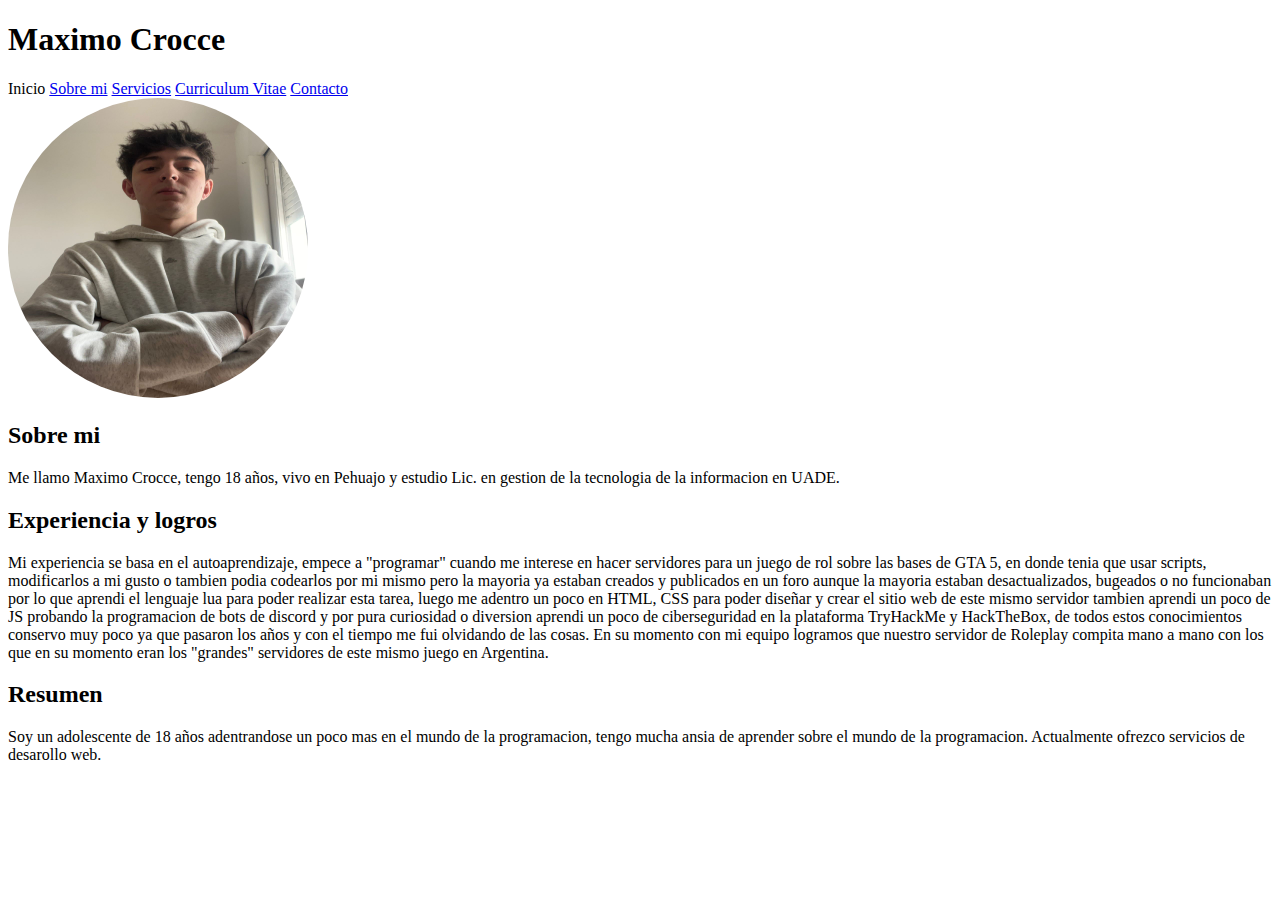
<file: index.html>
<!DOCTYPE html>
<!--[if lt IE 7]>      <html class="no-js lt-ie9 lt-ie8 lt-ie7"> <![endif]-->
<!--[if IE 7]>         <html class="no-js lt-ie9 lt-ie8"> <![endif]-->
<!--[if IE 8]>         <html class="no-js lt-ie9"> <![endif]-->
<!--[if gt IE 8]>      <html class="no-js"> <!--<![endif]-->
<html>
    <head>
        <meta charset="utf-8">
        <meta http-equiv="X-UA-Compatible" content="IE=edge">
        <title>Inicio</title>
        <meta name="description" content="personal blog">
        <meta name="viewport" content="width=device-width, initial-scale=1">
        <!-- ------ <link rel="stylesheet" href="css/main.css"> -- -->
    </head>
    <body>
        <div>
            <h1>Maximo Crocce</h1>
            
            <div class="container">
                <span>Inicio</span> 
                <a href="sobremi.html">Sobre mi</a>
                <a href="trabajos.html">Servicios</a>
                <a href="cv.html">Curriculum Vitae</a>
                <a href="contacto.html">Contacto</a>
            </div>
        </div>

        <div class="wrapper"> <!-- breve presentacion personal -->
            <img src="files/yo.jpeg" alt="Foto Maximo" style="width:300px;height:300px; border-radius: 150px;">
            <div class="text-box">
                <h2>Sobre mi</h2>
                <p>Me llamo Maximo Crocce, tengo 18 años, vivo en Pehuajo y estudio Lic. en gestion de la tecnologia de la informacion en UADE.</p>
            </div>        
        </div>

        <div class="text-box"> <!-- Experiencia y logros -->
            <h2>Experiencia y logros</h2>
            <p>Mi experiencia se basa en el autoaprendizaje, empece a "programar" cuando me interese en hacer servidores para un juego de rol sobre las bases de GTA 5, en donde tenia que usar scripts, modificarlos a mi gusto o tambien podia codearlos por mi mismo pero la mayoria ya estaban creados y publicados en un foro aunque la mayoria estaban desactualizados, bugeados o no funcionaban por lo que aprendi el lenguaje lua para poder realizar esta tarea, luego me adentro un poco en HTML, CSS para poder diseñar y crear el sitio web de este mismo servidor tambien aprendi un poco de JS probando la programacion de bots de discord y por pura curiosidad o diversion aprendi un poco de ciberseguridad en la plataforma TryHackMe y HackTheBox, de todos estos conocimientos conservo muy poco ya que pasaron los años y con el tiempo me fui olvidando de las cosas. En su momento con mi equipo logramos que nuestro servidor de Roleplay compita mano a mano con los que en su momento eran los "grandes" servidores de este mismo juego en Argentina.</p>
        </div>

        <div class="resume"> <!-- Resumen -->
            <h2>Resumen</h2>
            <p>Soy un adolescente de 18 años adentrandose un poco mas en el mundo de la programacion, tengo mucha ansia de aprender sobre el mundo de la programacion.
                Actualmente ofrezco servicios de desarollo web.
            </p>
        </div>

        <!--- <script src="" async defer></script> --->
    </body>
    <style>
    </style>
</html>
</file>
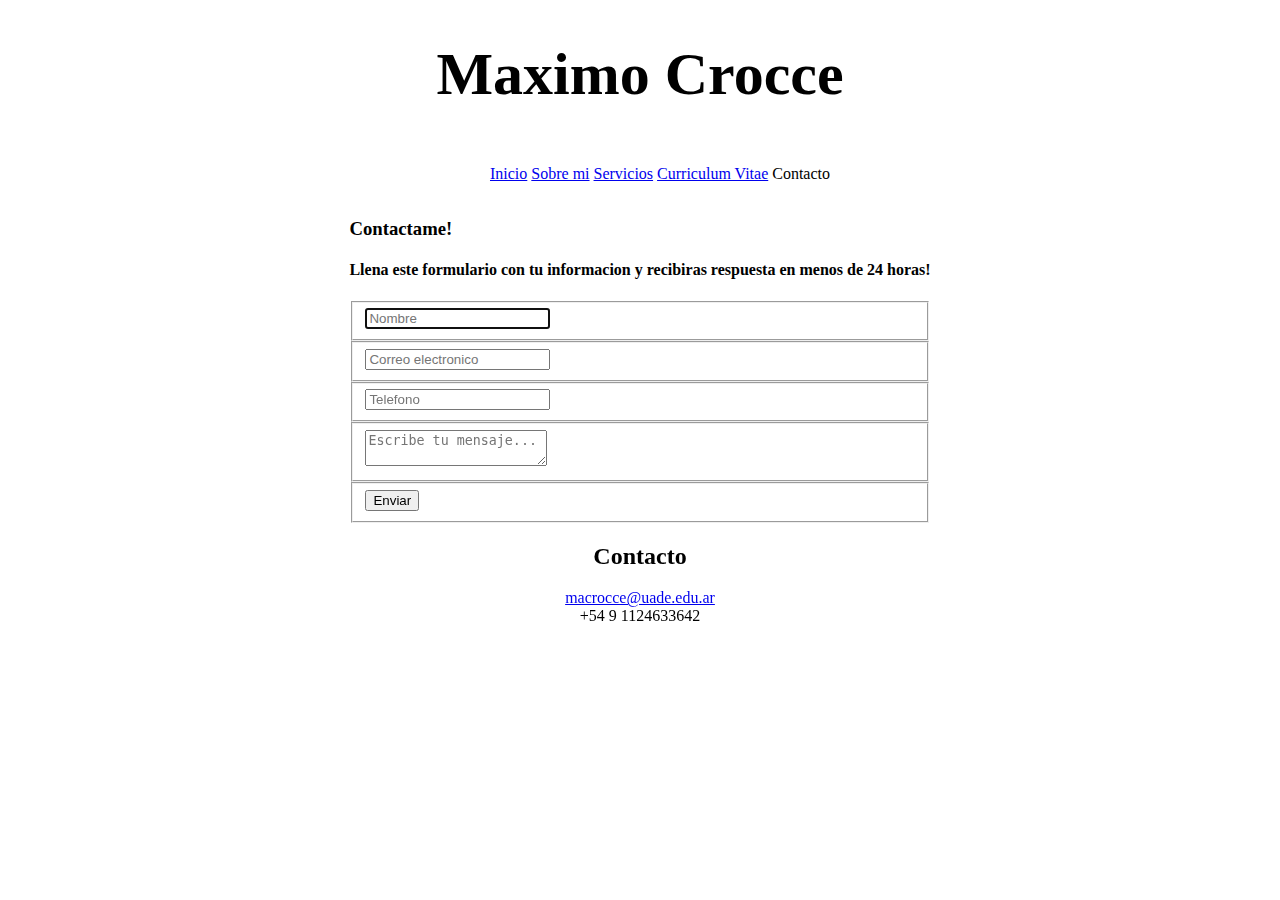
<file: contacto.html>
<!DOCTYPE html>
<!--[if lt IE 7]>      <html class="no-js lt-ie9 lt-ie8 lt-ie7"> <![endif]-->
<!--[if IE 7]>         <html class="no-js lt-ie9 lt-ie8"> <![endif]-->
<!--[if IE 8]>         <html class="no-js lt-ie9"> <![endif]-->
<!--[if gt IE 8]>      <html class="no-js"> <!--<![endif]-->
<html>
    <head>
        <meta charset="utf-8">
        <meta http-equiv="X-UA-Compatible" content="IE=edge">
        <title>Contacto</title>
        <meta name="description" content="">
        <meta name="viewport" content="width=device-width, initial-scale=1">
        <!---- <link rel="stylesheet" href=""> --->
    </head>
    <body>
        <div>
            <h1>Maximo Crocce</h1>
            
            <div class="container">
                <ul>
                    <a href="index.html">Inicio</a>
                    <a href="sobremi.html">Sobre mi</a>
                    <a href="trabajos.html">Servicios</a>
                    <a href="cv.html">Curriculum Vitae</a>
                    <span>Contacto</span>
                </ul>
            </div>
        </div>
        
        <div class="container">  
            <form id="contact" action="" method="post">
              <h3>Contactame!</h3>
              <h4>Llena este formulario con tu informacion y recibiras respuesta en menos de 24 horas!</h4>
              <fieldset>
                <input placeholder="Nombre" type="text" tabindex="1" required autofocus>
              </fieldset>
              <fieldset>
                <input placeholder="Correo electronico" type="email" tabindex="2" required>
              </fieldset>
              <fieldset>
                <input placeholder="Telefono" type="tel" tabindex="3" required>
              </fieldset>
              <fieldset>
                <textarea placeholder="Escribe tu mensaje..." tabindex="5" required></textarea>
              </fieldset>
              <fieldset>
                <button name="submit" type="submit" id="contact-submit" data-submit="...Enviando">Enviar</button>
              </fieldset>
            </form>    
        </div>

        <footer>
            <h2>Contacto</h2>
            <a href="mailto:macrocce@uade.edu.ar?subject=Subject%20Here&body=Body%20text%20here">macrocce@uade.edu.ar</a>
            <div>
                <span>+54 9 1124633642</span>  
            </div>
        </footer>
        <!--- <script src="" async defer></script> --->
    </body>
    <style>
        h1 {
            text-align: center;
            white-space: nowrap; /* Evita que el texto se divida en múltiples líneas */
            font-size: 60px; /* Ajusta el tamaño del texto según sea necesario */
        }
        /* div {
            width:300px;
            margin:auto;
        } */
        .container {
            display: flex;
            justify-content: center; /* Centra horizontalmente */ 
            gap: 10px; /* Espacio entre enlaces */
        }
        footer {
            text-align: center;
        }
    </style>
</html>
</file>
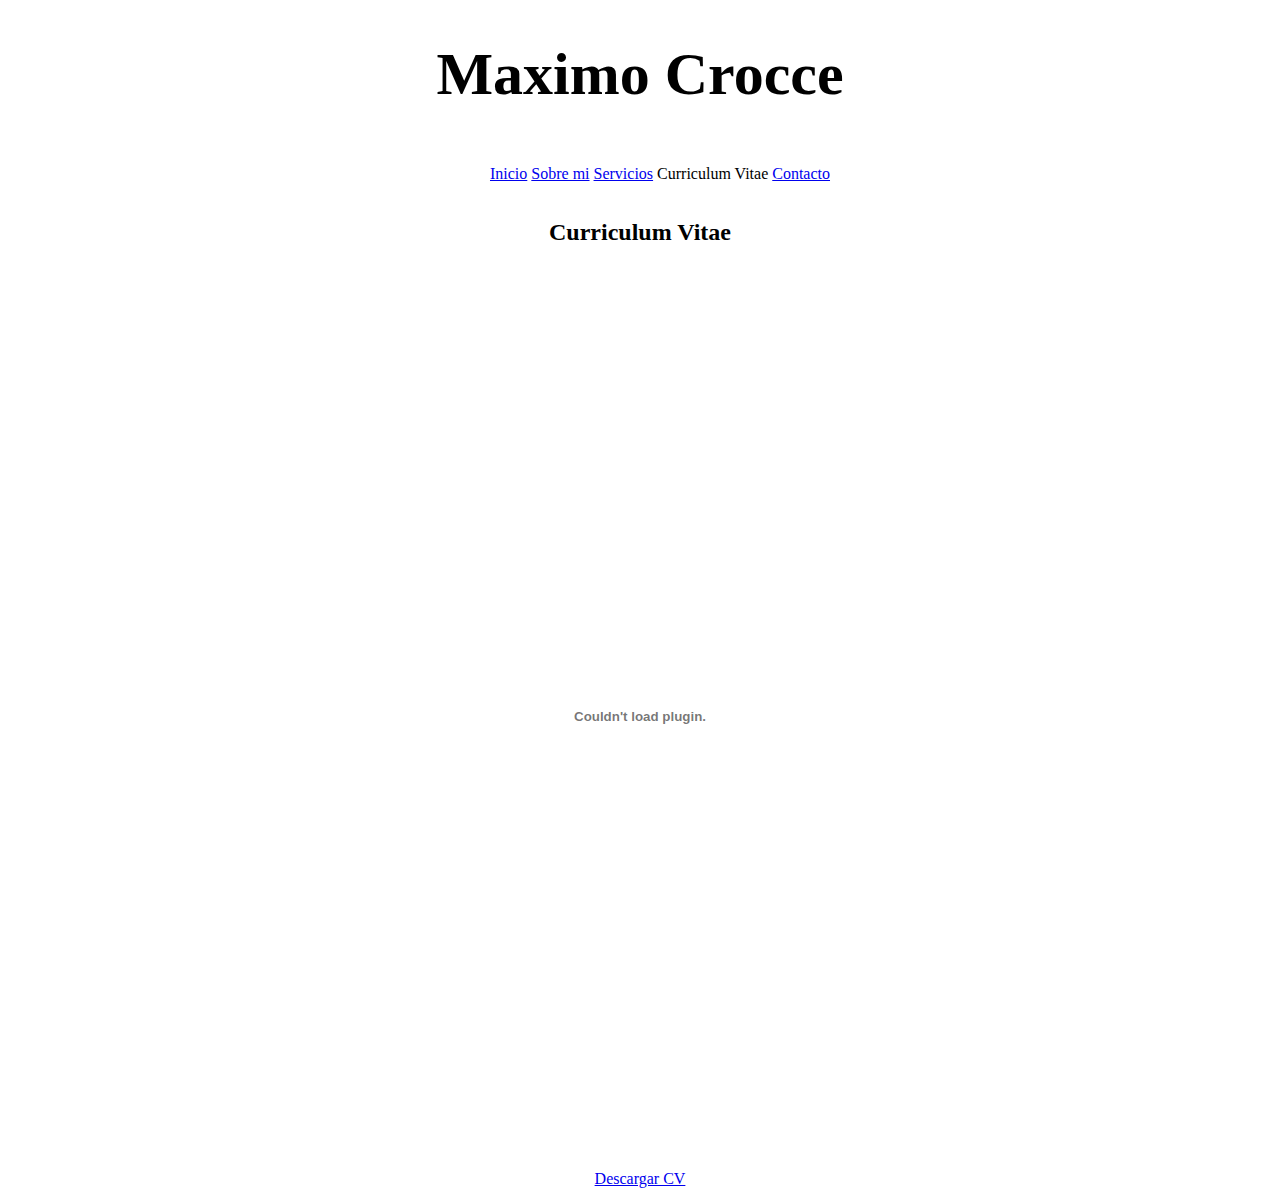
<file: cv.html>
<!DOCTYPE html>
<!--[if lt IE 7]>      <html class="no-js lt-ie9 lt-ie8 lt-ie7"> <![endif]-->
<!--[if IE 7]>         <html class="no-js lt-ie9 lt-ie8"> <![endif]-->
<!--[if IE 8]>         <html class="no-js lt-ie9"> <![endif]-->
<!--[if gt IE 8]>      <html class="no-js"> <!--<![endif]-->
<html>
    <head>
        <meta charset="utf-8">
        <meta http-equiv="X-UA-Compatible" content="IE=edge">
        <title>CV</title>
        <meta name="description" content="">
        <meta name="viewport" content="width=device-width, initial-scale=1">
        <!--- <link rel="stylesheet" href=""> --->
    </head>
    <body>
        <div>
            <h1>Maximo Crocce</h1>
            
            <div class="container">
                <ul>
                    <a href="index.html">Inicio</a>
                    <a href="sobremi.html">Sobre mi</a>
                    <a href="trabajos.html">Servicios</a>
                    <span>Curriculum Vitae</span>
                    <a href="contacto.html">Contacto</a>
                </ul>
            </div>
        </div>


        <div class="pdf">
            <h2>Curriculum Vitae</h2>
            <embed src="files/CV.pdf" type="application/pdf" width="50%" height="900px">
        </div>

        <footer>
            <div>
                <a href="files/cv.pdf" download>Descargar CV</a>
            </div>
        </footer>


        <!--- <script src="" async defer></script> --->
    </body>
    <style>
        h1 {
            text-align: center;
            white-space: nowrap; /* Evita que el texto se divida en múltiples líneas */
            font-size: 60px; /* Ajusta el tamaño del texto según sea necesario */
        }
        .container {
            display: flex;
            justify-content: center; /* Centra horizontalmente */ 
            gap: 15px; /* Espacio entre enlaces */
        }
        .pdf {
            text-align: center;
        }
        footer {
            text-align: center;
        }
    </style>
</html>
</file>
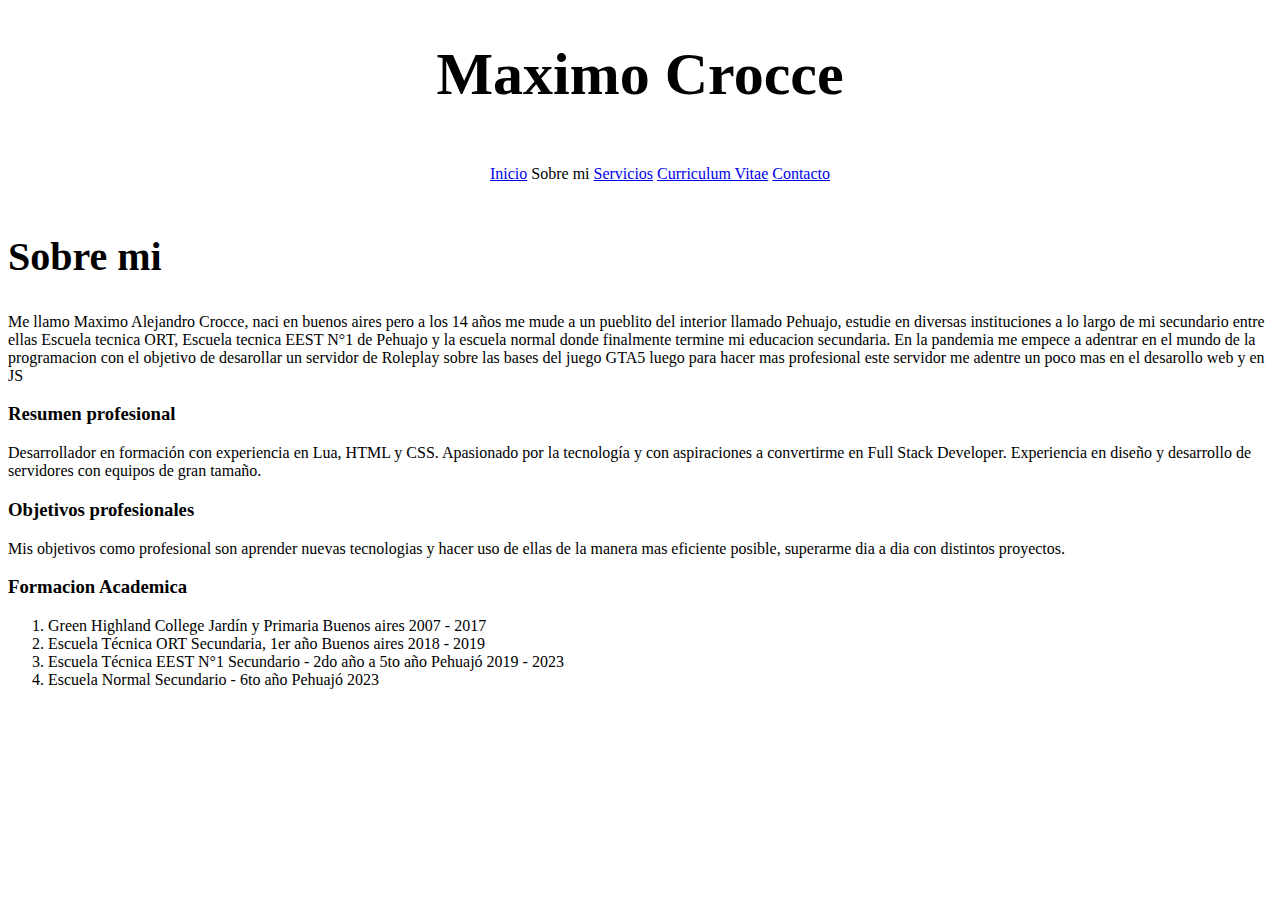
<file: sobremi.html>
<!DOCTYPE html>
<!--[if lt IE 7]>      <html class="no-js lt-ie9 lt-ie8 lt-ie7"> <![endif]-->
<!--[if IE 7]>         <html class="no-js lt-ie9 lt-ie8"> <![endif]-->
<!--[if IE 8]>         <html class="no-js lt-ie9"> <![endif]-->
<!--[if gt IE 8]>      <html class="no-js"> <!--<![endif]-->
<html>
    <head>
        <meta charset="utf-8">
        <meta http-equiv="X-UA-Compatible" content="IE=edge">
        <title>Sobre mi</title>
        <meta name="description" content="">
        <meta name="viewport" content="width=device-width, initial-scale=1">
        <!--- <link rel="stylesheet" href=""> --->
    </head>
    <body>
        <div>
            <h1>Maximo Crocce</h1>
            
            <div class="container">
                <ul>
                    <a href="index.html">Inicio</a>
                    <span>Sobre mi</span>
                    <a href="trabajos.html">Servicios</a>
                    <a href="cv.html">Curriculum Vitae</a>
                    <a href="contacto.html">Contacto</a>
                </ul>
            </div>
        </div>

        <div>
            <h2>Sobre mi</h2>
            <p>Me llamo Maximo Alejandro Crocce, naci en buenos aires pero a los 14 años me mude a un pueblito del interior llamado Pehuajo, estudie en diversas instituciones a lo largo de mi secundario entre ellas Escuela tecnica ORT, Escuela tecnica EEST N°1 de Pehuajo y la escuela normal donde finalmente termine mi educacion secundaria.
                En la pandemia me empece a adentrar en el mundo de la programacion con el objetivo de desarollar un servidor de Roleplay sobre las bases del juego GTA5 luego para hacer mas profesional este servidor me adentre un poco mas en el desarollo web y en JS 
            </p>

            <h3>Resumen profesional</h3>
            <p>Desarrollador en formación con experiencia en Lua, HTML y CSS. Apasionado por la tecnología y con aspiraciones a convertirme en Full Stack Developer. Experiencia en diseño y desarrollo de servidores con equipos de gran tamaño.</p>
            
            <h3>Objetivos profesionales</h3>
            <p>Mis objetivos como profesional son aprender nuevas tecnologias y hacer uso de ellas de la manera mas eficiente posible, superarme dia a dia con distintos proyectos.</p>
        
            <h3>Formacion Academica</h3>
            <ol>
                <li>
                    Green Highland College
                    Jardín y Primaria
                    Buenos aires
                    2007 - 2017
                </li>
                <li>
                    Escuela Técnica ORT
                    Secundaria, 1er año
                    Buenos aires
                    2018 - 2019 
                </li>
                <li>
                    Escuela Técnica EEST N°1
                    Secundario - 2do año a 5to año
                    Pehuajó
                    2019 - 2023
                </li>
                <li>
                    Escuela Normal
                    Secundario - 6to año
                    Pehuajó
                    2023
                </li>
            </ol>
        </div>

        
        <!-- <script src="" async defer></script> -->
    </body>
    <style>
        h1 {
            text-align: center;
            white-space: nowrap; /* Evita que el texto se divida en múltiples líneas */
            font-size: 60px; /* Ajusta el tamaño del texto según sea necesario */
        }
        h2 {
            text-align: left;
            white-space: nowrap;
            font-size: 40px;
        }
        h3 {
            text-align: left;
            white-space: nowrap;
        }
        .container {
            display: flex;
            justify-content: center; /* Centra horizontalmente */ 
            gap: 15px; /* Espacio entre enlaces */
        }
    </style>
</html>
</file>
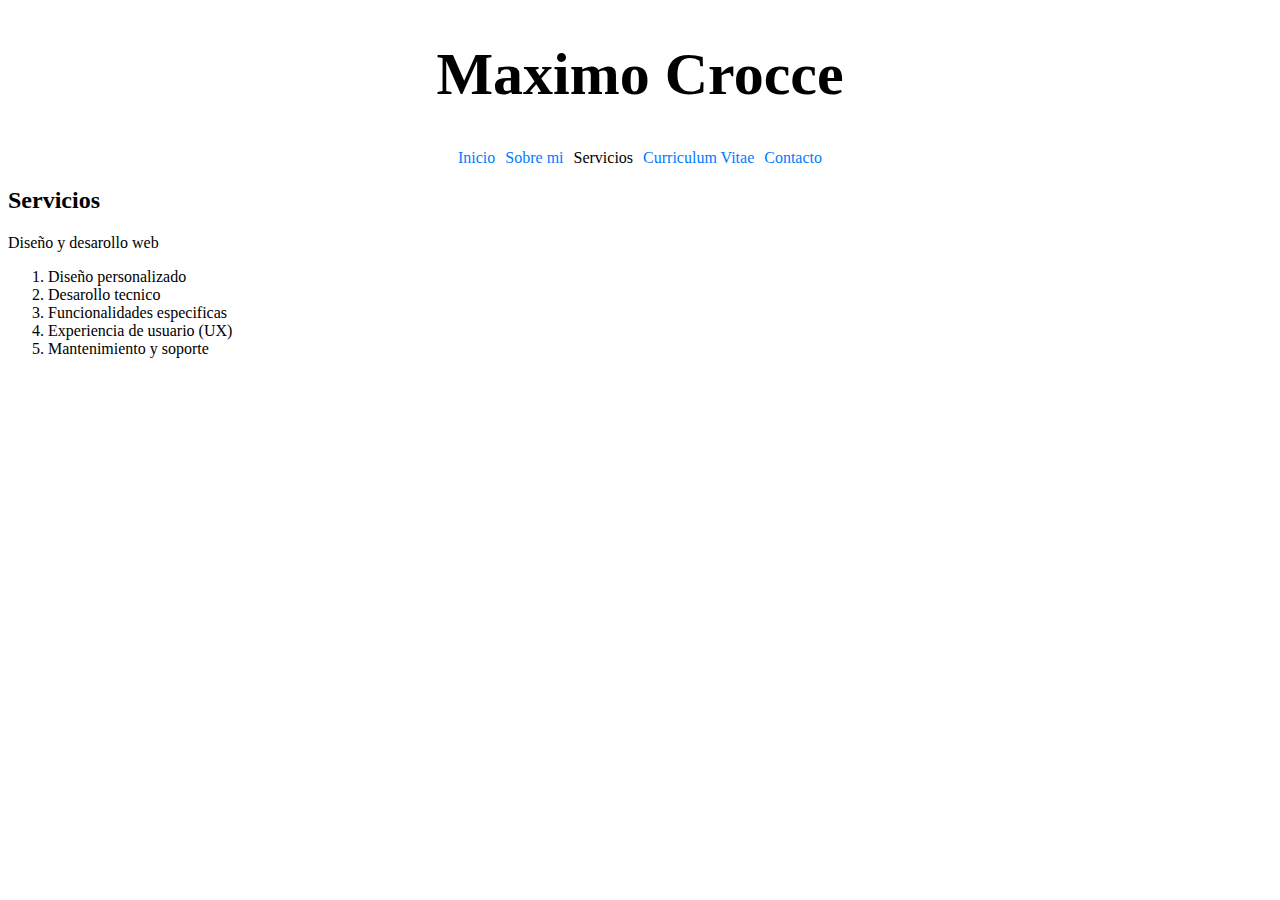
<file: trabajos.html>
<!DOCTYPE html>
<!--[if lt IE 7]>      <html class="no-js lt-ie9 lt-ie8 lt-ie7"> <![endif]-->
<!--[if IE 7]>         <html class="no-js lt-ie9 lt-ie8"> <![endif]-->
<!--[if IE 8]>         <html class="no-js lt-ie9"> <![endif]-->
<!--[if gt IE 8]>      <html class="no-js"> <!--<![endif]-->
<html>
    <head>
        <meta charset="utf-8">
        <meta http-equiv="X-UA-Compatible" content="IE=edge">
        <title>Servicios</title>
        <meta name="description" content="">
        <meta name="viewport" content="width=device-width, initial-scale=1">
        <!-- <link rel="stylesheet" href=""> -->
    </head>
    <body>
        <div>
            <h1>Maximo Crocce</h1>
            
            <div class="container">
                <a href="index.html">Inicio</a> 
                <a href="sobremi.html">Sobre mi</a>
                <span>Servicios</span>
                <a href="cv.html">Curriculum Vitae</a>
                <a href="contacto.html">Contacto</a>
            </div>
        </div>

        <div>
            <h2>Servicios</h2>
            <li>Diseño y desarollo web</li>
            <ol>
                <li>Diseño personalizado</li>
                <li>Desarollo tecnico</li>
                <li>Funcionalidades especificas</li>
                <li>Experiencia de usuario (UX)</li>
                <li>Mantenimiento y soporte</li>
            </ol>
        </div>
        
        <!-- <script src="" async defer></script> -->
    </body>
    <style>
        h1 {
            text-align: center;
            white-space: nowrap; /* Evita que el texto se divida en múltiples líneas */
            font-size: 60px; /* Ajusta el tamaño del texto según sea necesario */
        }
        /* div {
            width:300px;
            margin:auto;
        } */
        .container {
            display: flex;
            justify-content: center; /* Centra horizontalmente */ 
            gap: 10px; /* Espacio entre enlaces */
        }
        a {
            text-decoration: none;
            color: #007bff;
        }
    </style>
</html>
</file>
<file: css/main.css>
.wrapper {
    margin: 150px auto;
    width: 70%;
}

img {
    max-width: 320px;
    float: left;
    border: 2px solid rgb(0, 0, 0);
    border-radius: 10px;
    margin-right: 15px;
}

.text-box {
    color: rgb(0, 0, 0);
}

.text-box h2 {
    font-size: 42px;
}

.text-box p {
    font-size: 16px;
}
h1 {
     text-align: center;
     white-space: nowrap; /* Evita que el texto se divida en múltiples líneas */
     font-size: 60px; /* Ajusta el tamaño del texto según sea necesario */
}
/* div {
       width:300px;
       margin:auto;
} */
.container {
     display: flex;
     justify-content: center; /* Centra horizontalmente */ 
     gap: 10px; /* Espacio entre enlaces */
}
a {
            text-decoration: none;
            color: #007bff;
        }
</file>
